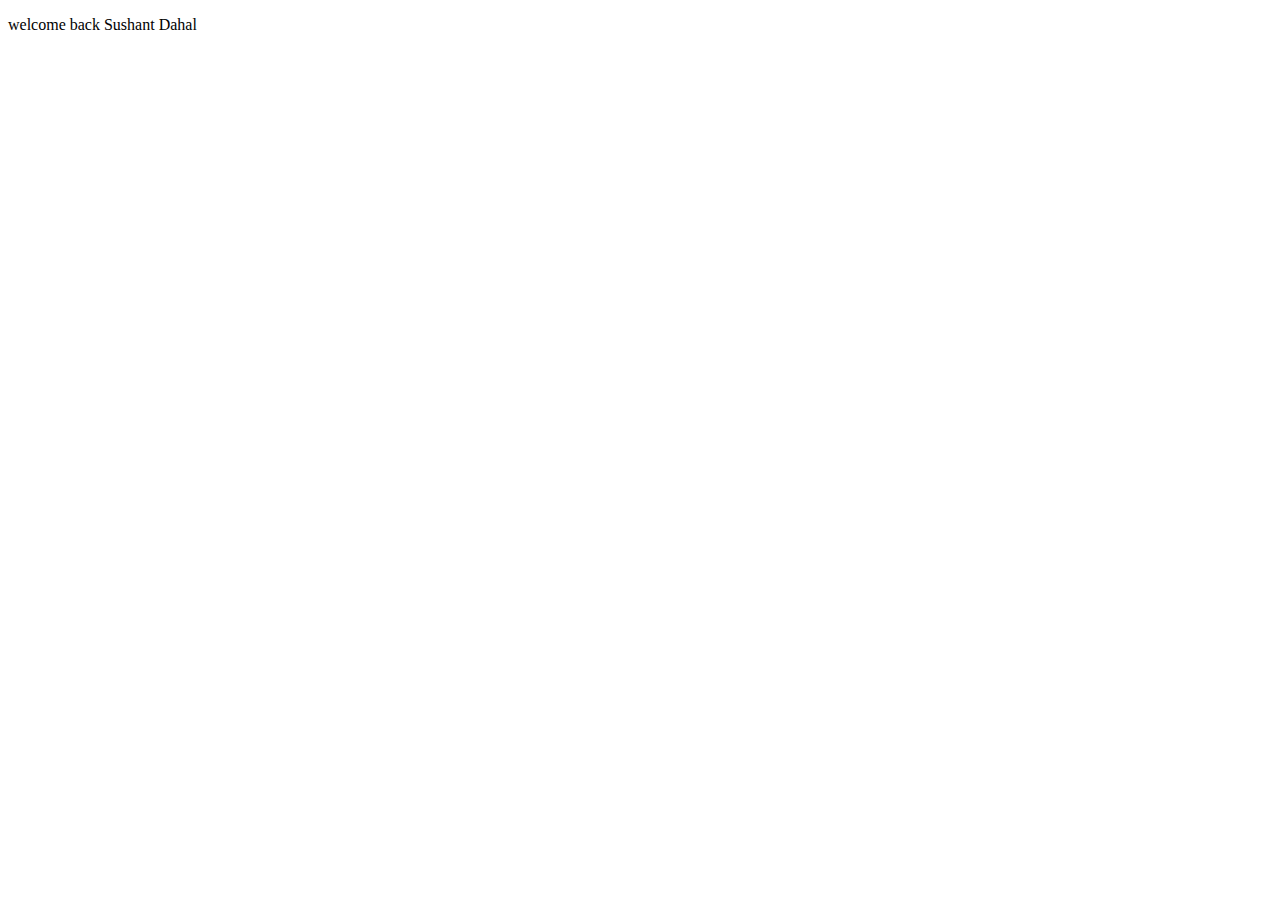
<file: index.html>
<!DOCTYPE html>
<html lang="en">
<head>
    <meta charset="UTF-8">
    <meta name="viewport" content="width=device-width, initial-scale=1.0">
    <title>Document</title>
</head>
<body>
    <p id="welcome">Welcome back </p>
</body>
<script src="index.js"></script>
</html>
</file>
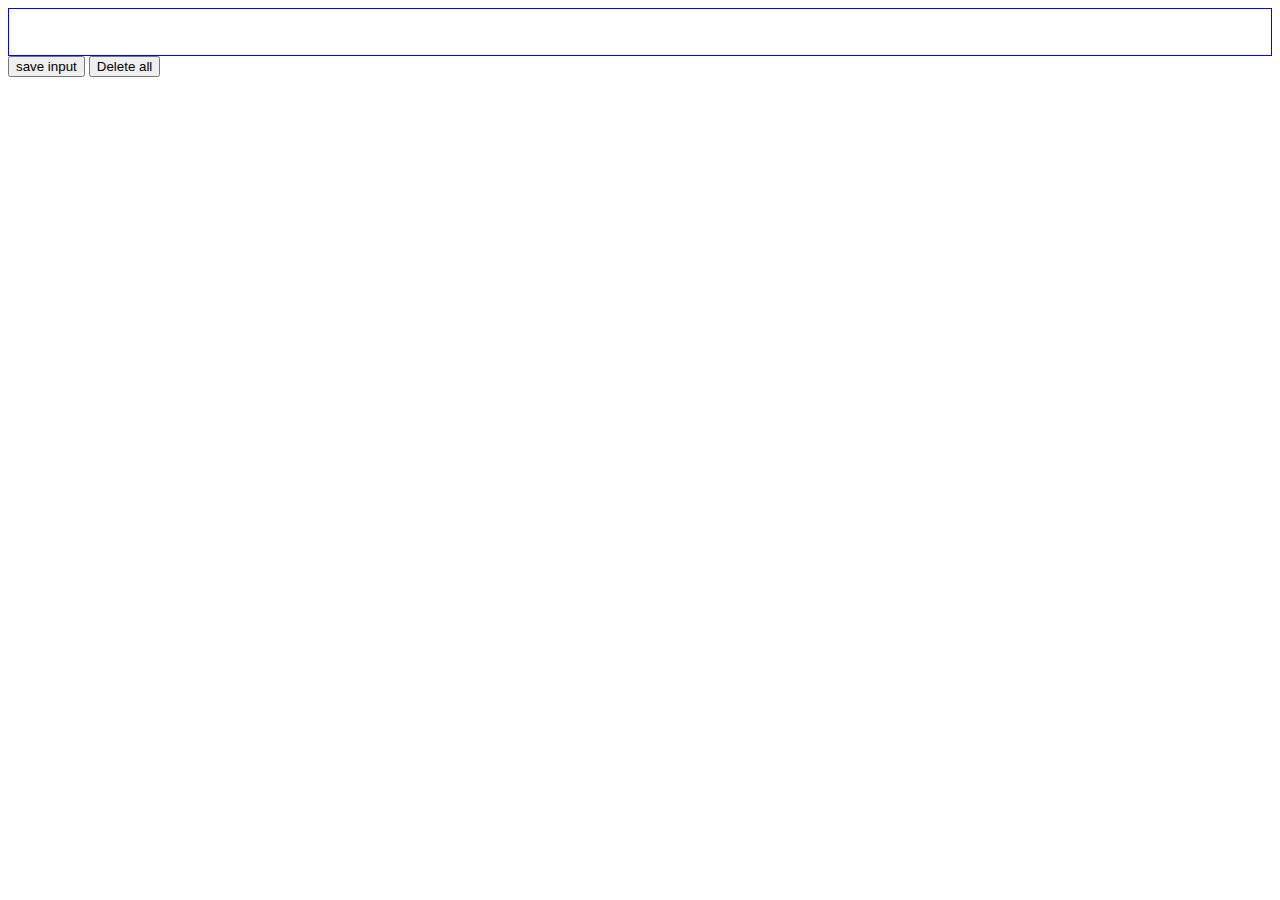
<file: extension.html>
<!DOCTYPE html>
<html lang="en">
<head>
    <meta charset="UTF-8">
    <link rel="stylesheet" href="extension.css">
    <link href="https://cdn.jsdelivr.net/npm/bootstrap@5.1.3/dist/css/bootstrap.min.css" rel="stylesheet" integrity="sha384-1BmE4kWBq78iYhFldvKuhfTAU6auU8tT94WrHftjDbrCEXSU1oBoqyl2QvZ6jIW3" crossorigin="anonymous">
    <meta name="viewport" content="width=device-width, initial-scale=1.0">
    <title>Document</title>
</head>
<body>
    <input type="text" id="inputbtn"><br>
    <button class="btn btn-primary" id="btn-save" >save input</button>
    <button class="btn btn-primary" id="btn-delete" >Delete all</button>
    <ul id="ul">

    </ul>
    
</body>
<script src="extension.js"></script>
<script src="https://cdn.jsdelivr.net/npm/@popperjs/core@2.10.2/dist/umd/popper.min.js" integrity="sha384-7+zCNj/IqJ95wo16oMtfsKbZ9ccEh31eOz1HGyDuCQ6wgnyJNSYdrPa03rtR1zdB" crossorigin="anonymous"></script>
<script src="https://cdn.jsdelivr.net/npm/bootstrap@5.1.3/dist/js/bootstrap.min.js" integrity="sha384-QJHtvGhmr9XOIpI6YVutG+2QOK9T+ZnN4kzFN1RtK3zEFEIsxhlmWl5/YESvpZ13" crossorigin="anonymous"></script>
</html>
</file>
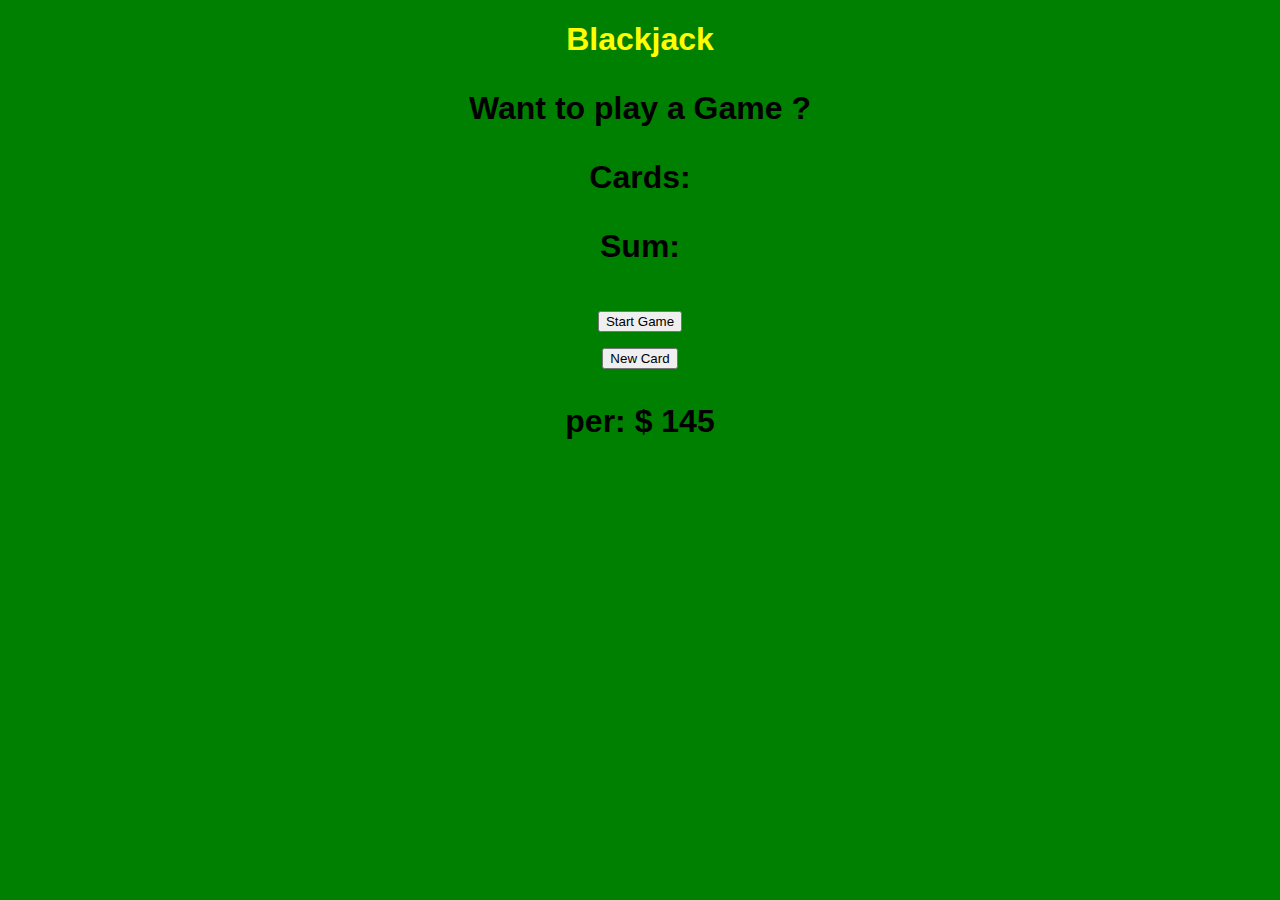
<file: game1.html>
<!DOCTYPE html>
<html lang="en">
<head>
    <meta charset="UTF-8">
    <meta name="viewport" content="width=device-width, initial-scale=1.0">
    <link rel="stylesheet" href="game1.css">
    <link href="https://cdn.jsdelivr.net/npm/bootstrap@5.1.3/dist/css/bootstrap.min.css" rel="stylesheet" integrity="sha384-1BmE4kWBq78iYhFldvKuhfTAU6auU8tT94WrHftjDbrCEXSU1oBoqyl2QvZ6jIW3" crossorigin="anonymous">
    <title>Document</title>
</head>
<body class="bg-danger">
    <h1>Blackjack</h1>
    <div id="container">
    
    <p id="message">Want to play a Game ?</p>
    <p id="card">Cards:</p>
    <p id="sum">Sum:</p>
    <button class="btn btn-primary" onclick="startgame()">Start Game</button><br>
    <button class="btn btn-primary" onclick="newcards()">New Card</button>
    <p id="player"></p>
</div>

    
</body>
<script src="game1.js"></script>
<script src="https://cdn.jsdelivr.net/npm/@popperjs/core@2.10.2/dist/umd/popper.min.js" integrity="sha384-7+zCNj/IqJ95wo16oMtfsKbZ9ccEh31eOz1HGyDuCQ6wgnyJNSYdrPa03rtR1zdB" crossorigin="anonymous"></script>
<script src="https://cdn.jsdelivr.net/npm/bootstrap@5.1.3/dist/js/bootstrap.min.js" integrity="sha384-QJHtvGhmr9XOIpI6YVutG+2QOK9T+ZnN4kzFN1RtK3zEFEIsxhlmWl5/YESvpZ13" crossorigin="anonymous"></script>
</html>
</file>
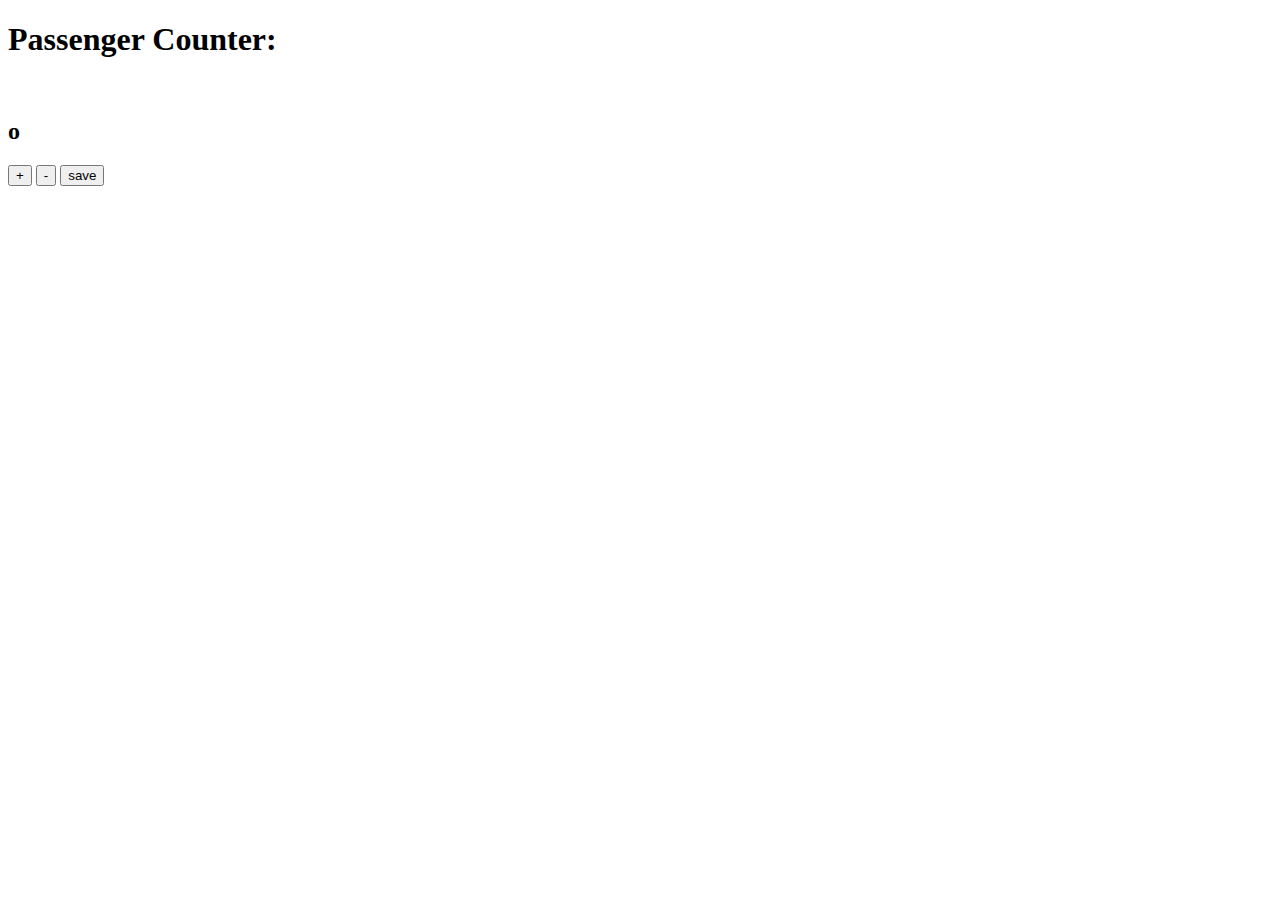
<file: passenger.html>
<!DOCTYPE html>
<html lang="en">
<head>
    <meta charset="UTF-8">
    <meta name="viewport" content="width=device-width, initial-scale=1.0">
    <title>Document</title>
</head>
<body>
    <h1>Passenger Counter:</h1><br>
    <h2 id="container">o</h2>
    <button id="increment" onclick="increment()">+</button>
    <button id="decrement" onclick="decrement()">-</button>
    <button id="save-btn" onclick="save()">save</button>
    <p id="previous"></p>
    <script src="passenger.js">
    
    
       
    </script>
</body>
</html>
</file>
<file: extension.css>
input{width: 100%;
    padding-left: 10px;
    padding-right: 10px;
    box-sizing: border-box;
    border: 1px solid blue;
    padding-bottom: 30px;
}
.btn-save{
    padding:10px 20px ;
    border: none;
    margin-bottom: 20px;
}
</file>
<file: game1.css>
body{
    font-family: 'Trebuchet MS', 'Lucida Sans Unicode', 'Lucida Grande', 'Lucida Sans', Arial, sans-serif;
    background-color: green;
}
h1{
    text-align: center;
    font-size: xx-large;
    color: yellow;
}

#container{font-family: 'Trebuchet MS', 'Lucida Sans Unicode', 'Lucida Grande', 'Lucida Sans', Arial, sans-serif;
    text-align: center;
    font-weight: bolder;
    font-size: xx-large;

}
</file>
